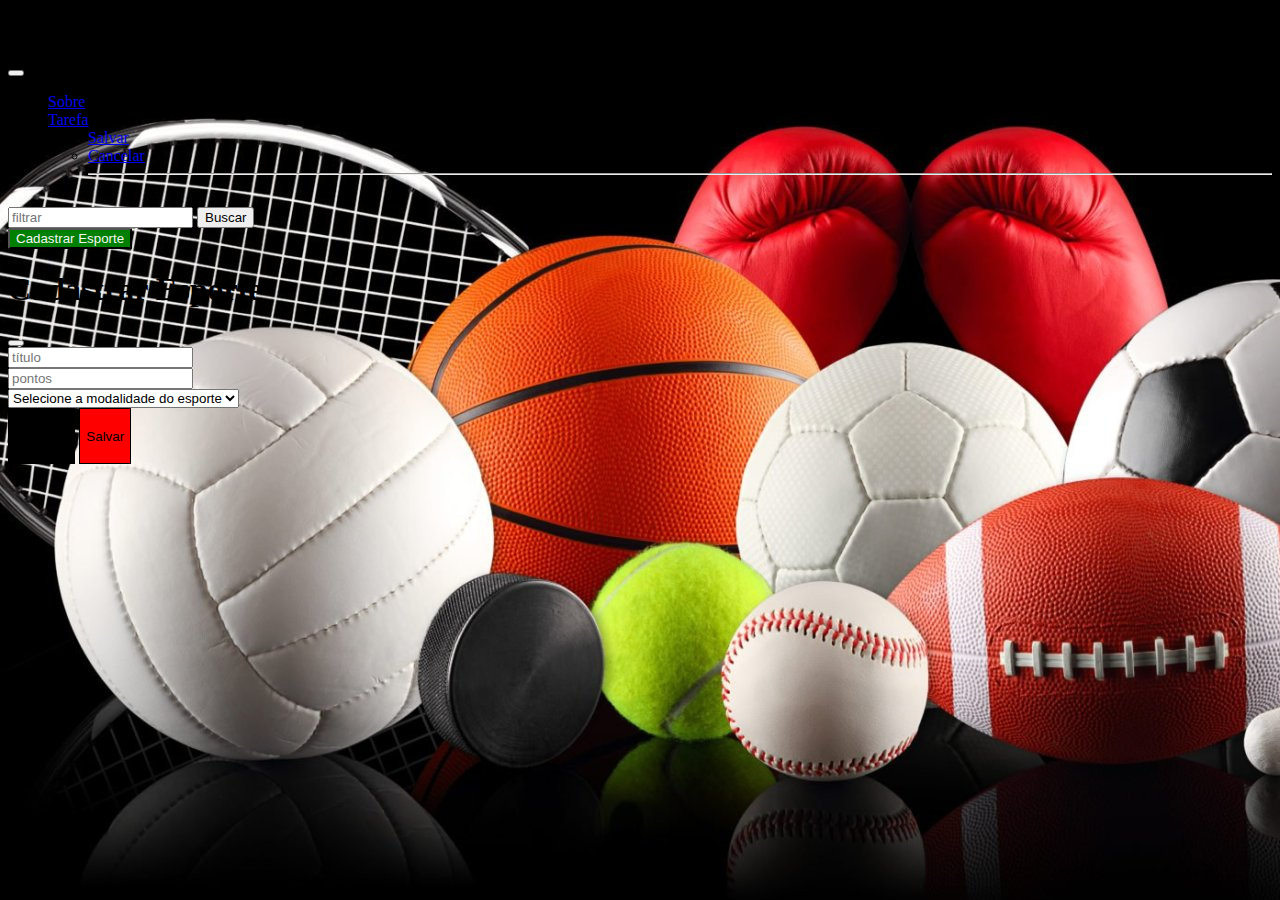
<file: Site Completo/index.html>
<!DOCTYPE html>
<html lang="pt-br">

<head>
    <meta charset="UTF-8">
    <meta http-equiv="X-UA-Compatible" content="IE=edge">
    <meta name="viewport" content="width=device-width, initial-scale=1.0">
    <title>Epic Task</title>
    <link href="https://cdn.jsdelivr.net/npm/bootstrap@5.3.0-alpha3/dist/css/bootstrap.min.css" rel="stylesheet"
        integrity="sha384-KK94CHFLLe+nY2dmCWGMq91rCGa5gtU4mk92HdvYe+M/SXH301p5ILy+dN9+nJOZ" crossorigin="anonymous">
    <script src="https://cdn.jsdelivr.net/npm/bootstrap@5.3.0-alpha3/dist/js/bootstrap.bundle.min.js"
        integrity="sha384-ENjdO4Dr2bkBIFxQpeoTz1HIcje39Wm4jDKdf19U8gI4ddQ3GYNS7NTKfAdVQSZe"
        crossorigin="anonymous"></script>
    <link rel="stylesheet" href="https://cdn.jsdelivr.net/npm/bootstrap-icons@1.10.4/font/bootstrap-icons.css">
    <link rel="stylesheet" href="Style.css">
</head>

<body>

    <nav class="navbar navbar-expand-lg bg-body-tertiary">
        <div class="container-fluid">
            <h1 class="site">Site Completo</h1>
            <button class="navbar-toggler" type="button" data-bs-toggle="collapse"
                data-bs-target="#navbarSupportedContent" aria-controls="navbarSupportedContent" aria-expanded="false"
                aria-label="Toggle navigation">
                <span class="navbar-toggler-icon"></span>
            </button>
            <div class="collapse navbar-collapse" id="navbarSupportedContent">
                <ul class="navbar-nav me-auto mb-2 mb-lg-0">
                    <li class="nav-item">
                        <a class="nav-link active" aria-current="page" href="#">Sobre</a>
                    </li>
                    <li class="nav-item dropdown">
                        <a class="nav-link dropdown-toggle" href="#" role="button" data-bs-toggle="dropdown"
                            aria-expanded="false">
                            Tarefa
                        </a>
                        <ul class="dropdown-menu" aria-labelledby="dropdownMenuButton1">
                            <li><a id="filtrar_pendentes" class="dropdown-item" href="#">Salvar</a></li>
                            <li><a id="filtrar_concluidas" class="dropdown-item" href="#">Cancelar</a></li>
                            <li>
                                <hr class="dropdown-divider">
                            </li>
                            
                          </ul>
                </ul>
                <form class="d-flex" role="search">
                    <input class="form-control me-2" type="search" placeholder="filtrar" aria-label="filtrar">
                    <button class="btn btn-outline-success" type="submit">Buscar</button>
                </form>
            </div>
        </div>
    </nav>

    <main class="container">
        <!-- Button trigger modal -->
        <button id="butao" type="button" class="btn btn-primary" data-bs-toggle="modal" data-bs-target="#exampleModal" >
            Cadastrar Esporte
        </button>

        <div id="tarefas" class="row mx-auto my-2 g-3">
        </div> <!-- row -->

    </main>

    <!-- Modal -->
    <div class="modal " id="exampleModal" tabindex="-1" aria-labelledby="exampleModalLabel" aria-hidden="true">
        <div class="modal-dialog">
            <div class="modal-content">
                <div class="modal-header">
                    <h1 class="modal-title fs-5" id="exampleModalLabel">Cadastrar Esporte</h1>
                    <button type="button" class="btn-close" data-bs-dismiss="modal" aria-label="Close"></button>
                </div>
                <div class="modal-body">
                    <div class="row mt-2 g-3">
                        <div class="col-12">
                            <input id="titulo" type="text" class="form-control" placeholder="título" aria-label="título">
                        </div>
                        <div class="col-12">
                            <input id="pontos" type="number" class="form-control" placeholder="pontos" aria-label="pontos">
                        </div>
                        <div class="col-12">
                            <select id="categoria" class="form-select" aria-label="selecione a categoria">
                                <option selected>Selecione a modalidade do esporte</option>
                                <option value="estudos">Individual</option>
                                <option value="trabalho">Coletivo</option>
                            </select>
                        </div>
                    </div>
                </div>
                <div class="modal-footer">
                    <button id="cancelar" type="button" class="btn btn-secondary" data-bs-dismiss="modal">Cancelar</button>
                    <button id="salvar" type="button" class="btn btn-primary">Salvar</button>
                </div>
            </div>
        </div>
    </div>
            
    <script src="crud.js"></script>
    <script src="filtro.js"></script>
</body>

</html>
</file>
<file: Site Completo/Style.css>
body{
  background-image: url(Esporte.jpg);  
}
.modal a:active{
    background-color: #000;
}
#salvar{
    border:1px solid black;
    background-color: red;
    height: 3.5rem;
    
}
#cancelar{
    border:1px solid black;
    background-color: #000;
    height: 3.5rem;
    cursor: pointer;
}
#cancelar a:hover{
    background-color: aliceblue;
}
#salvar a:hover{
    background-color: rgb(83, 0, 0);
}
#butao{
   background-color: green; 
   color: #f6f6f6;
   border-radius: 2%;
}
.site{
    font-size: 1.5rem;
}
</file>
